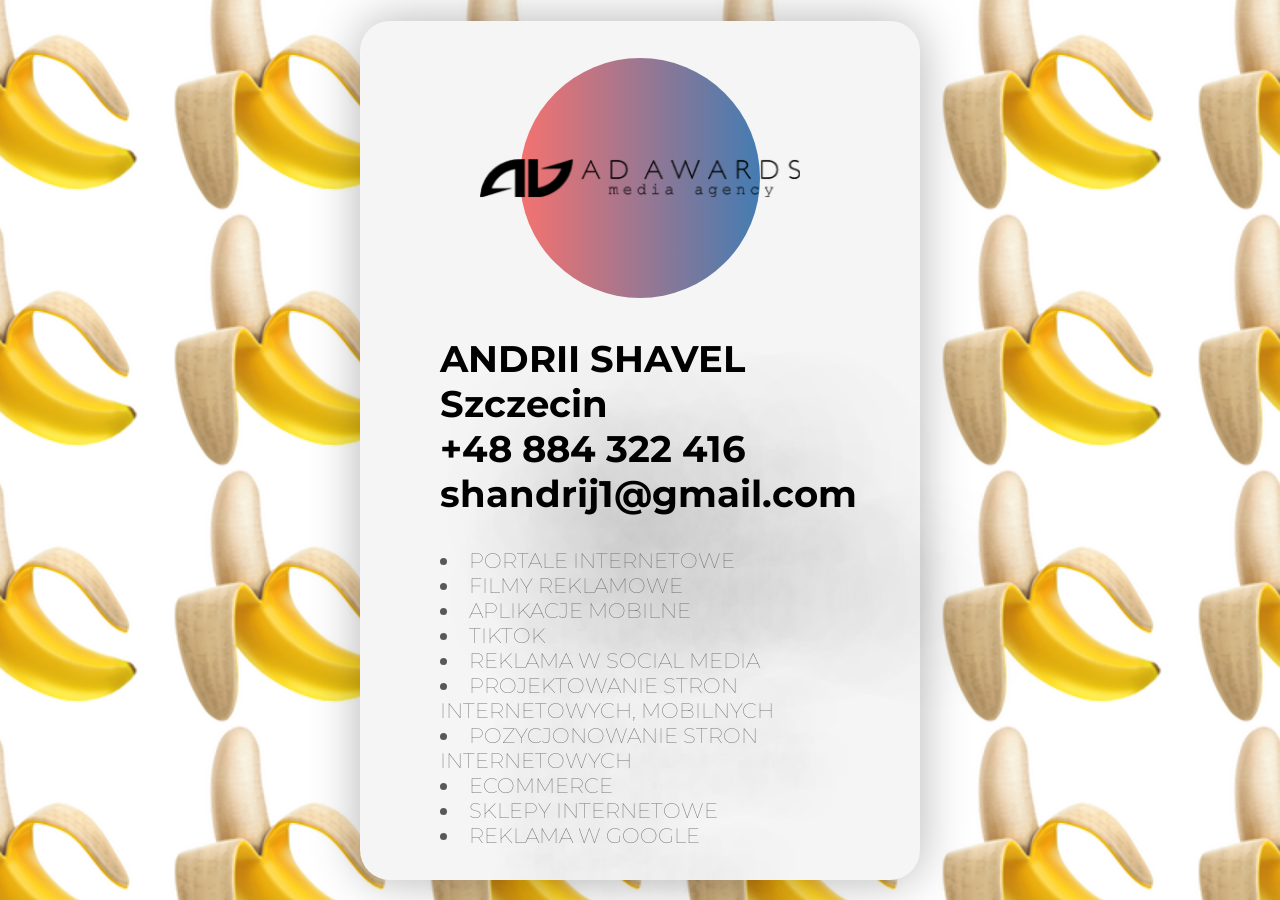
<file: index.html>
<!DOCTYPE HTML>
    <html lang="en">

        <head>

            <title>Accelerometer</title>
            <!-- <title>ANDRII SHAVEL</title> -->
            <meta name="viewport" content="width=device-width,initial-scale=1,user-scalable=no">
            <meta http-equiv="X-UA-Compatible" content="ie=edge">
            <meta charset="UTF-8">
            <link href="https://fonts.googleapis.com/css2?family=Anton&display=swap" rel="stylesheet">
            <link href="https://fonts.googleapis.com/css2?family=Montserrat:wght@400;700&display=swap" rel="stylesheet">            
            <link rel="stylesheet" href="stylesheet.css">
        </head>

        <body>
                <div class="container" id="container">
                    <div class="card box">
                        <div class="sneaker">
                            <div class="circle"></div>
                            <img src="unnamed.png" alt="Ad Awards">
                        </div>
                        <div class="info" id="info">
                            <h1 class="title">
                                <dd>ANDRII SHAVEL</dd>
                                <dd>Szczecin</dd>
                                <dd>+48 884 322 416</dd>
                                <dd>shandrij1@gmail.com</dd>
                            </h1>
                            <h3>
                                <li>PORTALE INTERNETOWE</li>
                                <li>FILMY REKLAMOWE</li>  
                                <li>APLIKACJE MOBILNE</li>
                                <li>TIKTOK</li>
                                <li>REKLAMA W SOCIAL MEDIA</li>
                                <li>PROJEKTOWANIE STRON INTERNETOWYCH, MOBILNYCH</li>
                                <li>POZYCJONOWANIE STRON INTERNETOWYCH</li>
                                <li>ECOMMERCE</li>
                                <li>SKLEPY INTERNETOWE</li>
                                <li>REKLAMA W GOOGLE</li>
                            </h3>
                        </div>
                    </div>
                </div>

        <script src='jquery.js'></script>
        <script src='accelerator.js'></script>
        <!-- <script src='accelerator_objects.js'></script> -->
        <script src="app.js"></script>
    </body>
    </html>
</file>
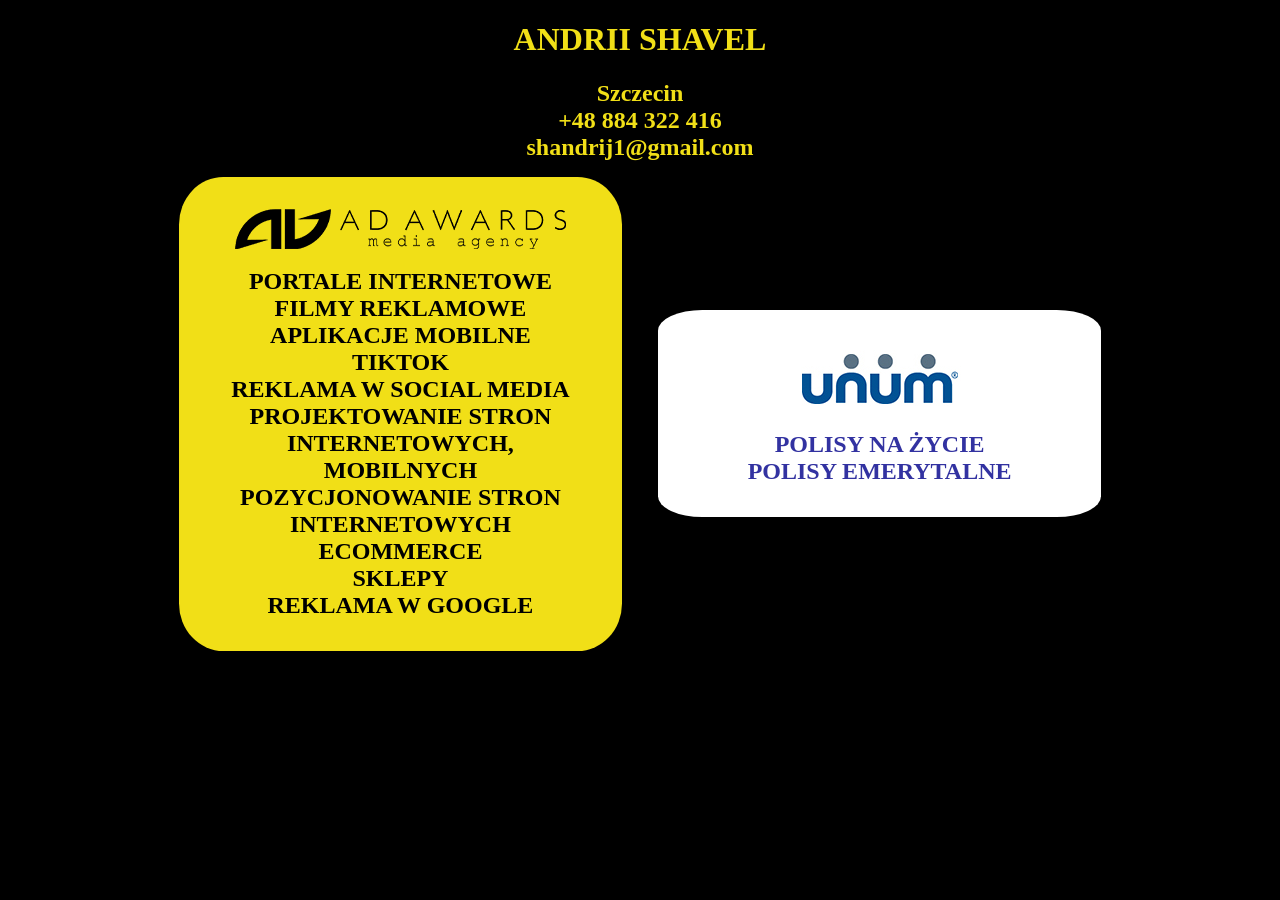
<file: Bui.html>
<!DOCTYPE html>
    <html lang="en">

        <head>
            <meta charset="UTF-8">
            <meta http-equiv="X-UA-Compatible" content="ie=edge">
            <title>ANDRII SHAVEL</title>
            <!-- <link rel="shortcut icon" href="favicon.png"> -->
            <link href="https://fonts.googleapis.com/css2?family=Anton&display=swap" rel="stylesheet">
            <link href="https://fonts.googleapis.com/css2?family=Montserrat:wght@400;700&display=swap" rel="stylesheet">            
            <!-- <link rel="stylesheet" href="shared.css"> -->
            <link rel="stylesheet" href="main.css">
        </head>

        <body>
            <!-- <header>
            </header> -->
            <main>
                <div></div>
                <div></div>
                <div></div>
                <div></div>
                <div class="bio">
                    <h1>ANDRII SHAVEL</h1>
                    <h2>Szczecin</h2>
                    <h2>+48 884 322 416</h2>
                    <h2>shandrij1@gmail.com</h2>
                </div>
                <div class="box_right">
                    <div class="photo_unnamed">
                        <img src="unnamed.png" alt="Ad Awards, agencja medialna" class="photo_unnamed_img">
                    </div>
                    <h2>PORTALE INTERNETOWE</h2>
                    <h2>FILMY REKLAMOWE</h2>    
                    <h2>APLIKACJE MOBILNE</h2>
                    <h2>TIKTOK</h2>
                    <h2>REKLAMA W SOCIAL MEDIA</h2>
                    <h2>PROJEKTOWANIE STRON INTERNETOWYCH, MOBILNYCH</h2>
                    <h2>POZYCJONOWANIE STRON INTERNETOWYCH</h2>
                    <h2>ECOMMERCE</h2>
                    <h2>SKLEPY</h2>
                    <h2>REKLAMA W GOOGLE</h2>
                </div>
                <div class="box_left">
                    <div class="photo_unum_blue_logo">
                        <img src="unum_blue_logo.jpg" alt="Unum życie" class="photo_unum_blue_logo_img">
                    </div>
                    <h2>POLISY NA ŻYCIE</h2>
                    <H2>POLISY EMERYTALNE</H2>
                </div>
            </main>
            <!-- <footer>
                <nav>
                </nav>
            </footer> -->
        </body>

    </html>
</file>
<file: stylesheet.css>
html {
    height: 100%;
}

* {
    margin: 0;
    padding: 0;
    box-sizing: border-box;
    transform-style: preserve-3d;
}

body {
	-webkit-transition: all 0.1s linear;
	font-family: Montserrat, sans-serif;
    height: 100%;
}

.x, .y, .z {
	position: absolute;
}

.y {
	left: 160px;
}

.z {
	left: 320px;
}

.container {
    display: flex;
    justify-content: center;
    align-items: center;
    overflow: hidden;
    perspective: 1500px;
}

#container {
    width: 100%;
    height: 100%;
	background: url('banana (1).png');
	background-repeat: repeat;
	background-position: -100px -300px;
	box-sizing: border-box;
	float: left;
	-moz-box-sizing: border-box;
}

.box {
	position: relative;
	-webkit-transition: all 0.1s linear;
	float: left;
	margin: 25px;
	border-radius: 30px;
	box-shadow: 0 0 50px rgba(0,0,0,0.3);
	background: whitesmoke;
}

.card {
    transform-style: preserve-3d;
    min-height: 80vh;
    width: 35rem;
    padding: 0rem 5rem;
    z-index: 1;
    perspective: 1750px;
}

.sneaker {
    min-height: 35vh;
    display: flex;
    align-items: center;
    justify-content: center;
}

.sneaker img {
    width: 20rem;
    z-index: 2;
    transition: all 0.75s ease-out;
}

.circle {
    width: 15rem;
    height: 15rem;
    background: linear-gradient(
        to right,
        rgba(245, 70, 66, 0.75),
        rgba(8, 83, 156, 0.75)
    );
    position: absolute;
    border-radius: 50%;
    z-index: 1;
    transition: all 0.75s ease-out;
}

.info h1 {
    font-size: 2.3rem;
    transition: all 0.75s ease-out;
    text-shadow: 100px 100px 100px rgba(0,0,0,0.5);
}

.info h3 {
    font-size: 1.3rem;
    padding: 2rem 0rem;
    color: #585858;
    font-weight: lighter;
    transition: all 0.75s ease-out;
    text-shadow: 50px 50px 50px rgba(0,0,0,0.5);
}
</file>
<file: main.css>
body {
    background-color: black;
    text-align: center;
    color: rgb(241, 223, 23);
}

.about_me {
    width: 100%;
    background-color: indianred;
    height: 100px;
}

#tlo {
    width: 100%;
    height: 528px;
    padding: 10px;
    margin-top: 42px;
    position: relative;
}

.bio h2 {
    margin: 0;
    padding: 0;
    border: 0;
}

.box_right {
    background-color: rgb(241, 223, 23);
    color: black;
    display: inline-block;
    text-align: center;
    padding: 32px;
    margin: 16px;
    width: 30%;
    vertical-align: middle;
    border-radius: 10%;
}

.box_right h2 {
    margin: 0;
    padding: 0;
    border: 0;
}

.photo_unnamed {
    margin-bottom: 15px;
}


.box_left {
    background-color: white;
    color: rgb(50, 50, 161);
    display: inline-block;
    text-align: center;
    padding: 32px;
    margin: 16px;
    width: 30%;
    vertical-align: middle;
    border-radius: 10%;
}

.box_left h2 {
    margin: 0;
    padding: 0;
    border: 0;
}

.photo_unum_blue_logo {
    margin-bottom: 10px;
}
</file>
